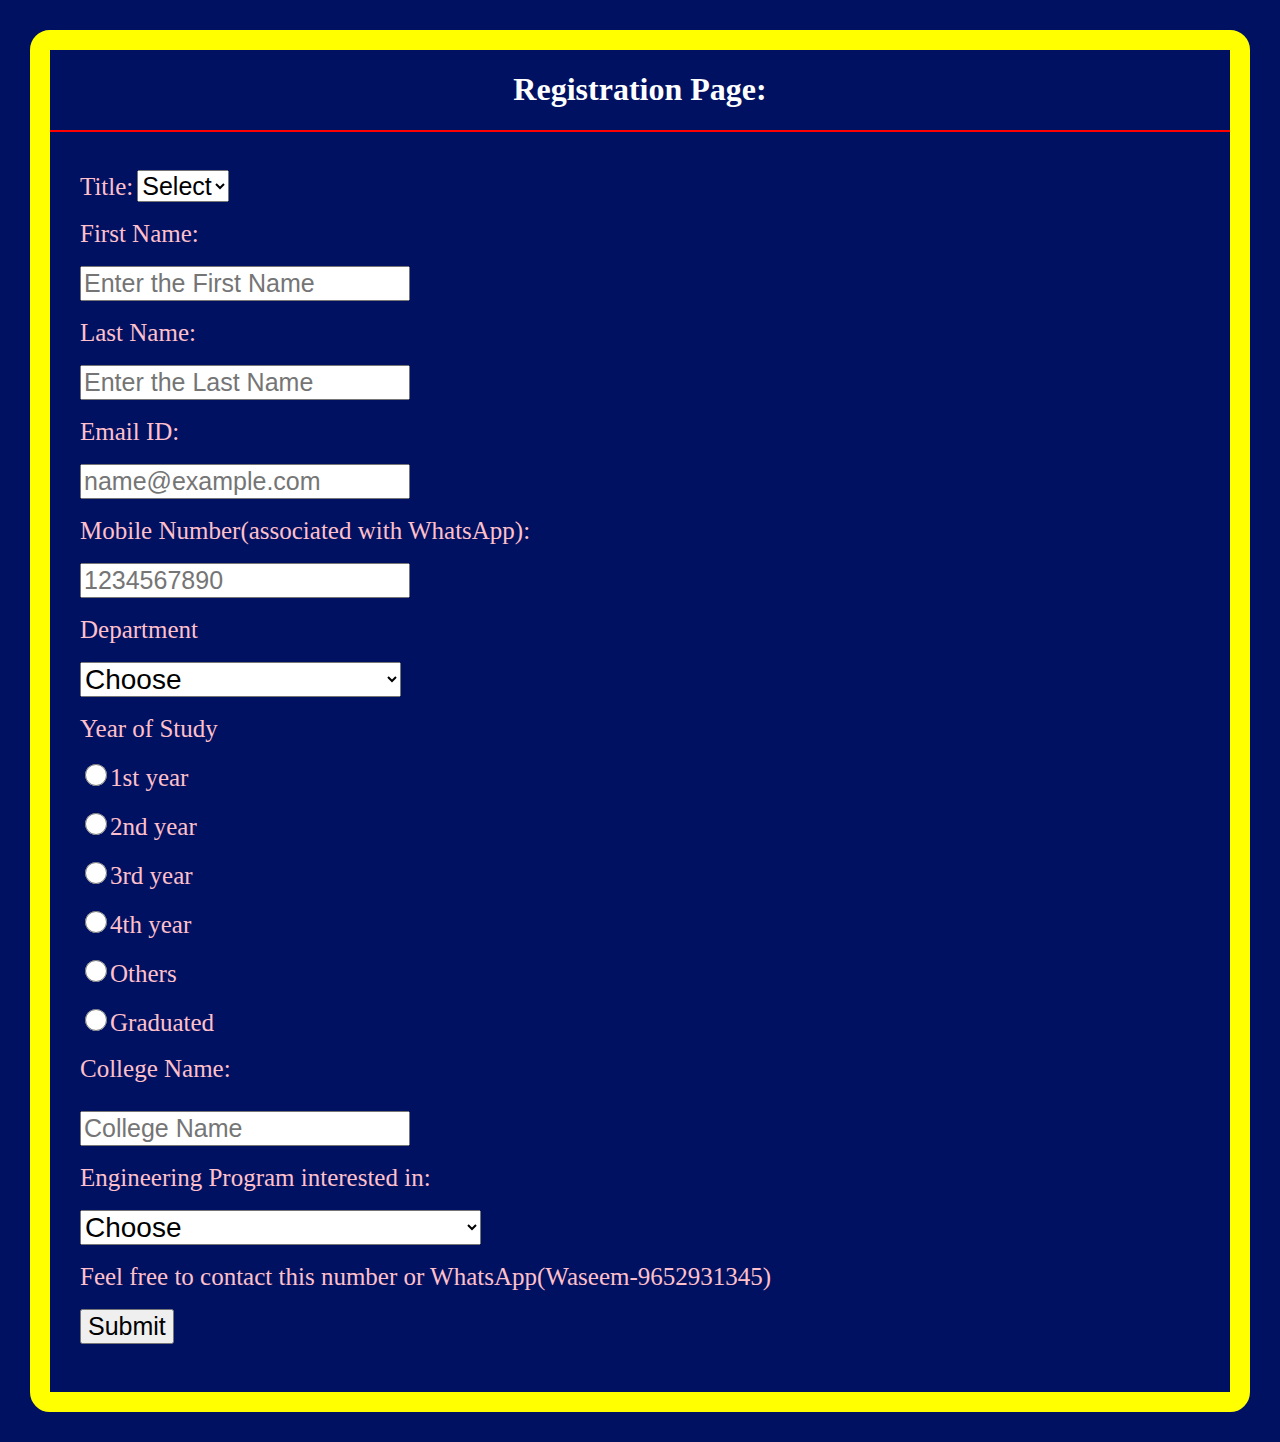
<file: index.html>
<!DOCTYPE html>
<html lang="en">
<head>
  <meta charset="UTF-8">
  <meta name="viewport" content="width=device-width, initial-scale=1.0">
  <meta http-equiv="X-UA-Compatible" content="ie=edge">
  <title>Registration Page</title>
  <link rel="stylesheet" href="style.css">
</head>
<body>
    <h1>Registration Page:</h1>
    <hr color=red>
    <div>
    <form action="thanks.html">
    <div class="align">
      <label class="title">Title:</label>
      <select class="title">
      <option value="">Select</option>
      <option value="">Mr.</option>
        <option value="">Ms.</option>
        <option value="">Mrs.</option>
      </select><br><br>
      <label class="title">First Name:</label><br><br><input type="text" name="" class="title" required placeholder="Enter the First Name"><br><br>
      <label class="title">Last Name:</label><br><br><input type="text" name="" class="title" required placeholder="Enter the Last Name"><br><br>
      <label class="title">Email ID:</label><br><br><input type="text" name="" class="title" required placeholder="name@example.com"><br><br>
      <label class="title">Mobile Number(associated with WhatsApp):</label><br><br><input type="text" name="" class="title" required placeholder="1234567890" pattern="[0-9]{10}" required><br><br>
      <label class="title">Department</label><br><br><select class="department" name="Department">
        <option value="">Choose</option>
        <option value="">CSE/IT</option>
        <option value="">ECE</option>
        <option value="">EEE</option>
        <option value="">Mechanical Engineering</option>
        <option value="">Civil Engineering</option>
        <option value="">BBA</option>
        <option value="">MBA</option>
        <option value="">BCom</option>
        <option value="">BSc</option>
        <option value="">Other</option>

      </select><br><br>
      <label class="title">Year of Study</label><br><br>
      <input type="radio" name="y" id="y"><label class="title">1st year</label> <br><br>
      <input type="radio" name="y" id="y"><label class="title">2nd year</label> <br><br>
      <input type="radio" name="y" id="y"><label class="title">3rd year</label> <br><br>
      <input type="radio" name="y" id="y"><label class="title">4th year</label> <br><br>
      <input type="radio" name="y" id="y"><label class="title">Others</label> <br><br>
      <input type="radio" name="y" id="y"><label class="title">Graduated</label> <br><br>

      <label class="title">College Name: <br><br></label><input type="text" name="" id="" class="title"required placeholder="College Name"><br><br>
      <label class="title">Engineering Program interested in:</label><br><br>
      <select class="department" name="">
        <option value="">Choose</option>
        <option value="">Data Science Internship</option>
        <option value="">Artificial Intelligence Internship</option>
        <option value="">Machine Learning Internship</option>
        <option value="">Web Development Internship</option>
        <option value="">CyberSecurity Internship</option>
        <option value="">Internet of Things</option>
        <option value="">Robotics</option>
        <option value="">IC Engine Internship</option>
        <option value="">AutoCAD Internship</option>
        <option value="">SolidEdge Internship</option>
        <option value="">Solidworks Internship</option>
      </select><br><br>
      <label class="title">Feel free to contact this number or WhatsApp(Waseem-9652931345)</label><br><br>
      <input type="submit" class="title" value="Submit"><br><br>

    </form>
    </div>
    </div>
</body>
</html>
</file>
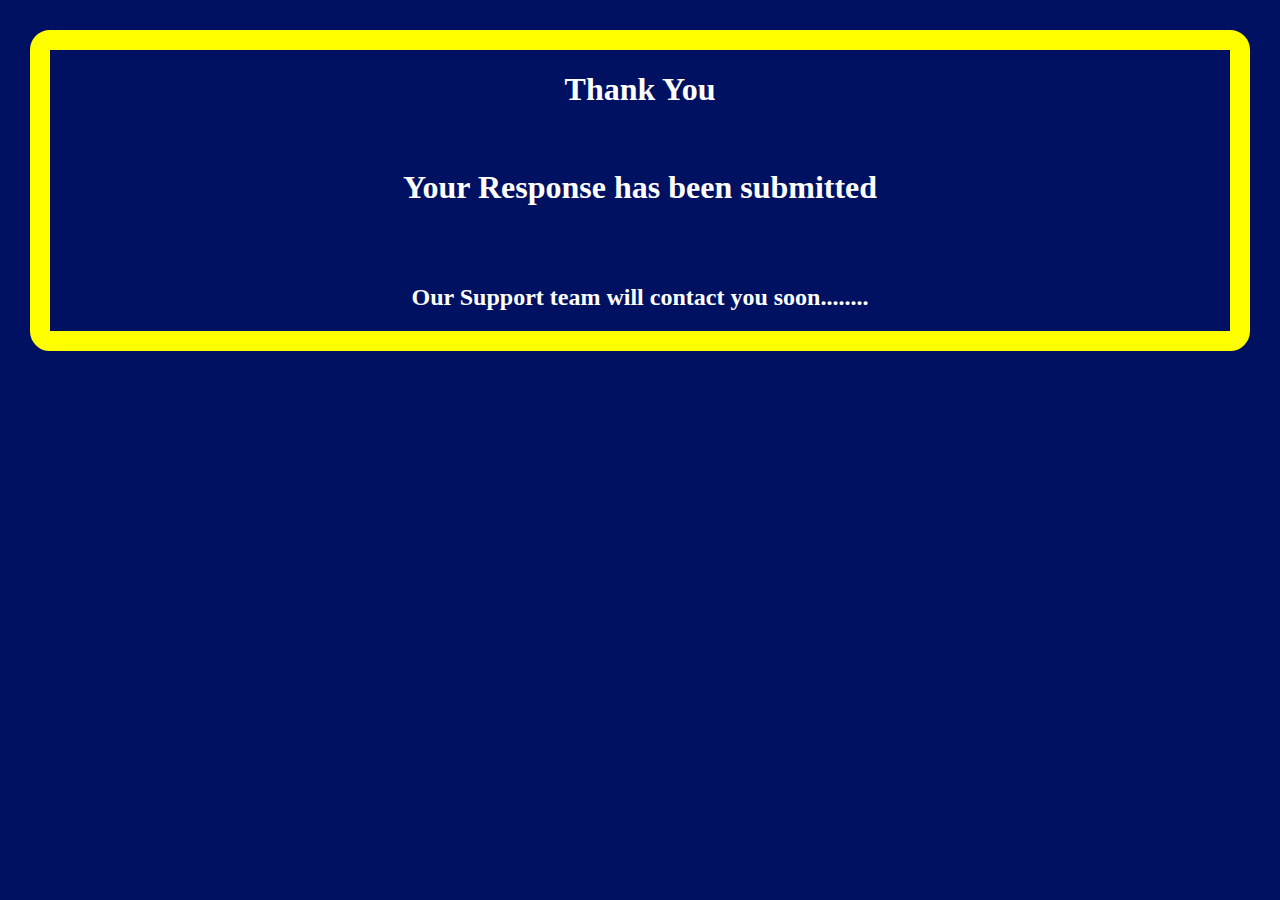
<file: thanks.html>
<!DOCTYPE html>
<html lang="en">
<head>
  <meta charset="UTF-8">
  <meta name="viewport" content="width=device-width, initial-scale=1.0">
  <meta http-equiv="X-UA-Compatible" content="ie=edge">
  <title>Thank you</title>
  <link rel="stylesheet" href="style.css">
</head>
<body class="background">
    <h1>Thank You</h1><br>
    <h1>Your Response has been submitted</h1><br><br>
    <h2>Our Support team will contact you soon........</h2>
</body>
</html>
</file>
<file: style.css>
.title{
  font-size:25px
}
#title{
  font-size:20px
}
.department{
  font-size: 28px;
}
#y{bottom: 0; height: 22px; left: 0;right: 0;top: 0;width: 22px;}
body{
  background-color: #001162; color: white; text-align: center;text-decoration: inherit; border: 20px solid yellow; border-radius: 20px; margin: 30px;
}
.align{
  text-align: left;
  padding: 30px;
  color: pink;
}
</file>
